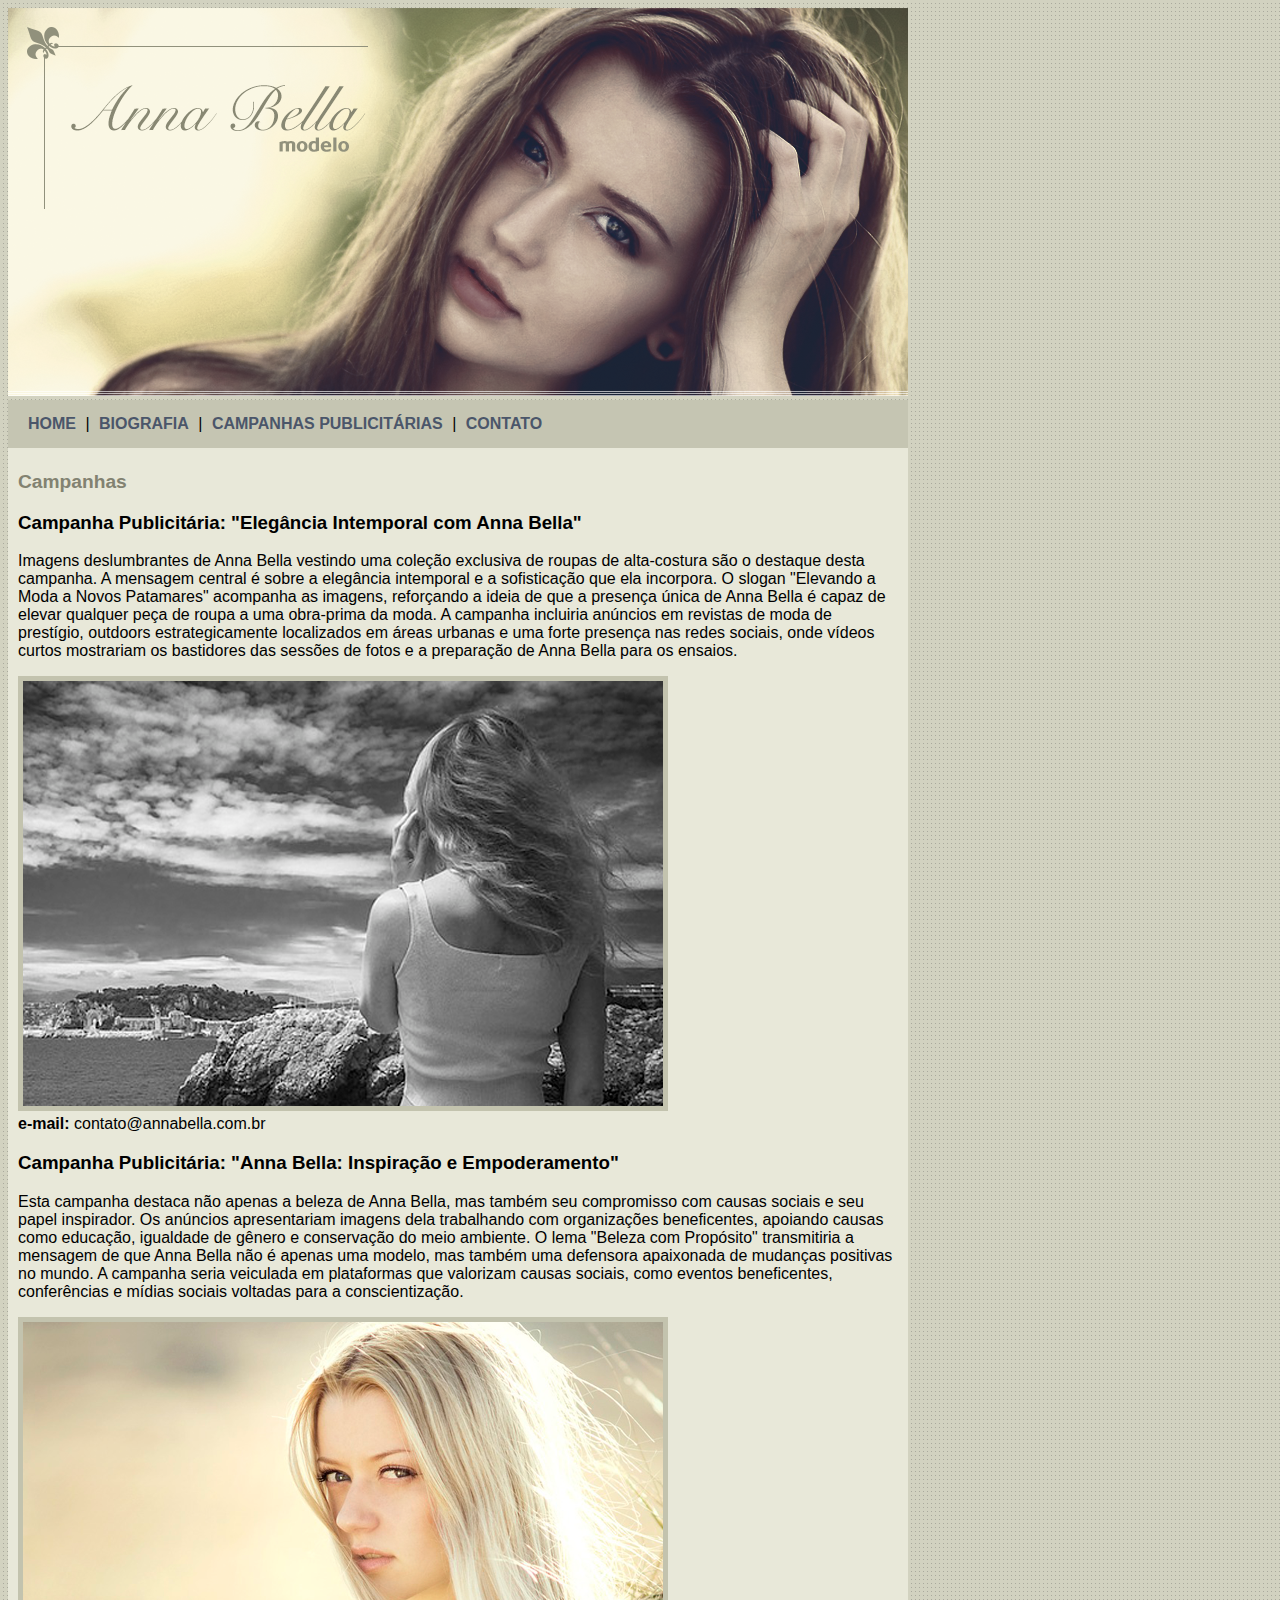
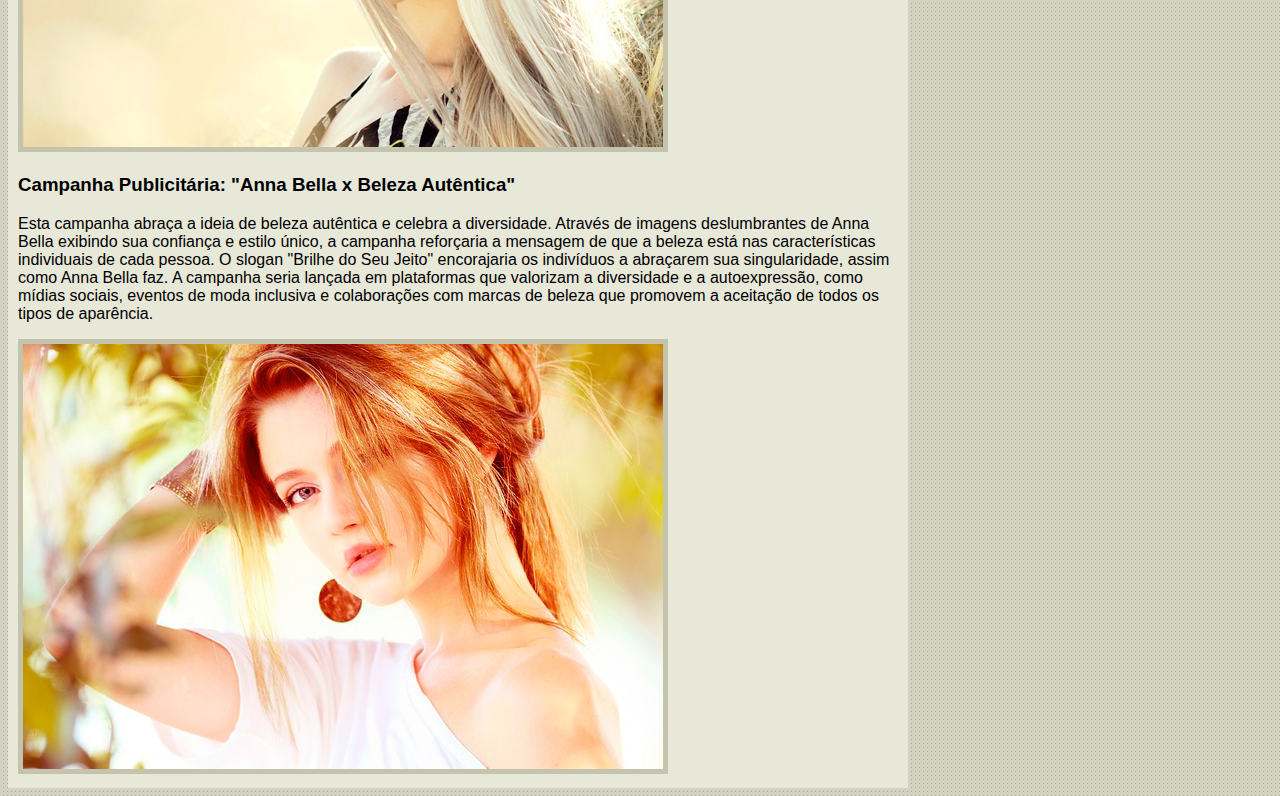
<file: advertisingCampaigns.html>
<!DOCTYPE html>
<html lang="en">
<head>
    <meta charset="UTF-8">
    <meta name="viewport" content="width=device-width, initial-scale=1.0">
    <title>Campanhas</title>
    <link rel="stylesheet" href="style.css">

</head>
<body>
    <div id="divPrincipal">
        <img src="assets/capa.png" alt="">
        <div id="menu">
     
         <a href="home.html">HOME</a> |
         <a href="biography.html">BIOGRAFIA</a> |
         <a href="advertisingCampaigns.html">CAMPANHAS PUBLICITÁRIAS</a> |
         <a href="contact.html">CONTATO</a> 
     
        </div>
        <div id="conteudo">
            <h1>Campanhas</h1>
            <h3>Campanha Publicitária: "Elegância Intemporal com Anna Bella"</h3>
            <p>
                Imagens deslumbrantes de Anna Bella vestindo uma coleção exclusiva de roupas de alta-costura são o destaque desta campanha. A mensagem central é sobre a elegância intemporal e a sofisticação que ela incorpora. O slogan "Elevando a Moda a Novos Patamares" acompanha as imagens, reforçando a ideia de que a presença única de Anna Bella é capaz de elevar qualquer peça de roupa a uma obra-prima da moda. A campanha incluiria anúncios em revistas de moda de prestígio, outdoors estrategicamente localizados em áreas urbanas e uma forte presença nas redes sociais, onde vídeos curtos mostrariam os bastidores das sessões de fotos e a preparação de Anna Bella para os ensaios.
            </p>
            <img src="assets/foto1.png" alt="" class="img-campanha">
        
            <div>
               <strong>e-mail:</strong>  contato@annabella.com.br <br>
            </div>
            
            <h3>Campanha Publicitária: "Anna Bella: Inspiração e Empoderamento"</h3>
            <p>
                Esta campanha destaca não apenas a beleza de Anna Bella, mas também seu compromisso com causas sociais e seu papel inspirador. Os anúncios apresentariam imagens dela trabalhando com organizações beneficentes, apoiando causas como educação, igualdade de gênero e conservação do meio ambiente. O lema "Beleza com Propósito" transmitiria a mensagem de que Anna Bella não é apenas uma modelo, mas também uma defensora apaixonada de mudanças positivas no mundo. A campanha seria veiculada em plataformas que valorizam causas sociais, como eventos beneficentes, conferências e mídias sociais voltadas para a conscientização.
            </p>
            <img src="assets/foto2.png" alt="" class="img-campanha">
        
            <h3>Campanha Publicitária: "Anna Bella x Beleza Autêntica"</h3>
            <P>
                Esta campanha abraça a ideia de beleza autêntica e celebra a diversidade. Através de imagens deslumbrantes de Anna Bella exibindo sua confiança e estilo único, a campanha reforçaria a mensagem de que a beleza está nas características individuais de cada pessoa. O slogan "Brilhe do Seu Jeito" encorajaria os indivíduos a abraçarem sua singularidade, assim como Anna Bella faz. A campanha seria lançada em plataformas que valorizam a diversidade e a autoexpressão, como mídias sociais, eventos de moda inclusiva e colaborações com marcas de beleza que promovem a aceitação de todos os tipos de aparência.
            </P>
            <img src="assets/foto3.png" alt="" class="img-campanha">
        
        
            </div>
        
     
    </div>
</body>
</html>
</file>
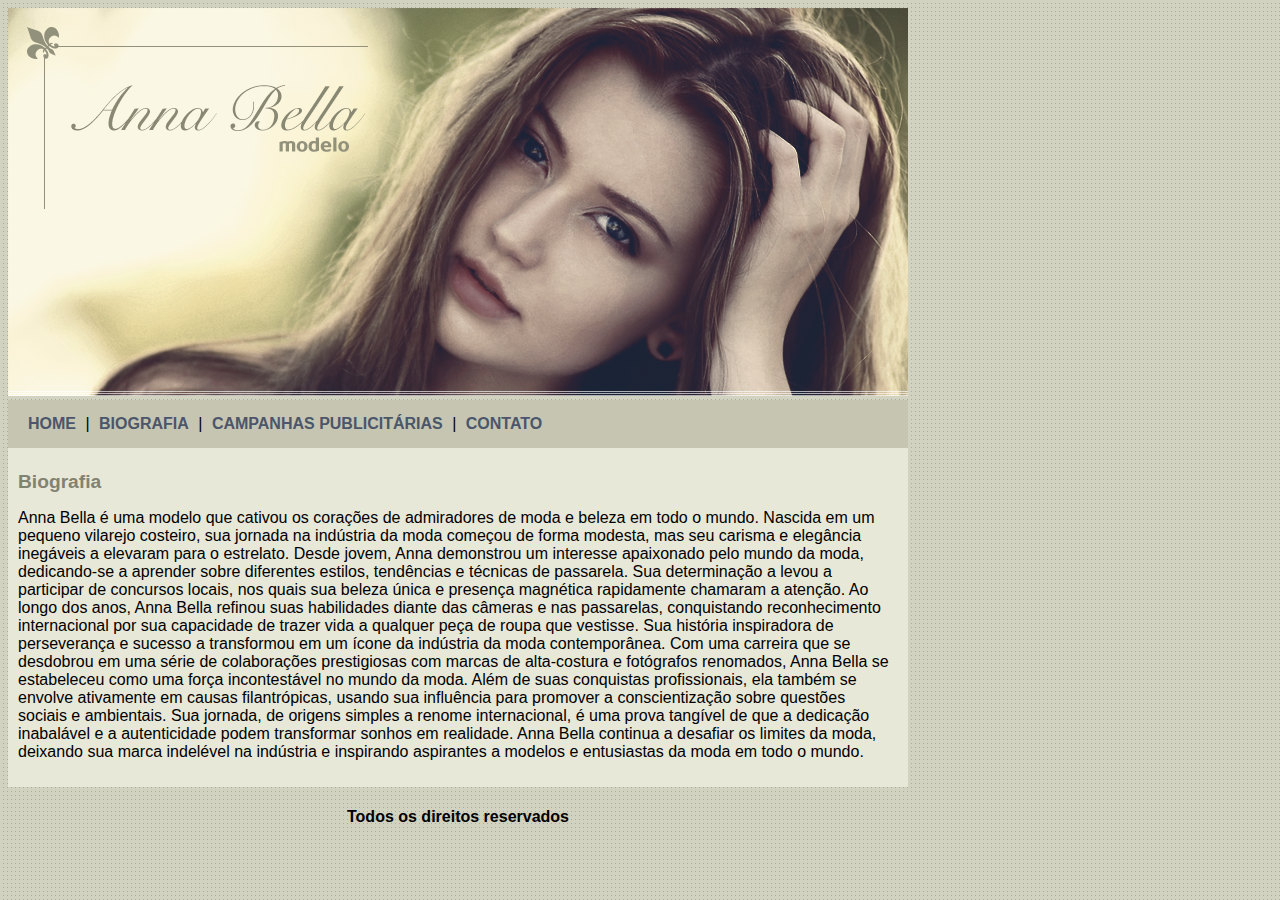
<file: biography.html>
<!DOCTYPE html>
<html lang="en">
<head>
    <meta charset="UTF-8">
    <meta name="viewport" content="width=device-width, initial-scale=1.0">
    <title>Anna Bella - Biografia</title>
    <link rel="stylesheet" href="style.css">
</head>
<body>
<div id="divPrincipal">
   <img src="assets/capa.png" alt="">
   <div id="menu">

    <a href="home.html">HOME</a> |
    <a href="biography.html">BIOGRAFIA</a> |
    <a href="advertisingCampaigns.html">CAMPANHAS PUBLICITÁRIAS</a> |
    <a href="contact.html">CONTATO</a> 

   </div>

   <div id="conteudo">
        <h1>Biografia</h1>
        <p>Anna Bella é uma modelo que cativou os corações de admiradores de moda e beleza em todo o mundo. Nascida em um pequeno vilarejo costeiro, sua jornada na indústria da moda começou de forma modesta, mas seu carisma e elegância inegáveis a elevaram para o estrelato. Desde jovem, Anna demonstrou um interesse apaixonado pelo mundo da moda, dedicando-se a aprender sobre diferentes estilos, tendências e técnicas de passarela. Sua determinação a levou a participar de concursos locais, nos quais sua beleza única e presença magnética rapidamente chamaram a atenção. Ao longo dos anos, Anna Bella refinou suas habilidades diante das câmeras e nas passarelas, conquistando reconhecimento internacional por sua capacidade de trazer vida a qualquer peça de roupa que vestisse. Sua história inspiradora de perseverança e sucesso a transformou em um ícone da indústria da moda contemporânea.

            Com uma carreira que se desdobrou em uma série de colaborações prestigiosas com marcas de alta-costura e fotógrafos renomados, Anna Bella se estabeleceu como uma força incontestável no mundo da moda. Além de suas conquistas profissionais, ela também se envolve ativamente em causas filantrópicas, usando sua influência para promover a conscientização sobre questões sociais e ambientais. Sua jornada, de origens simples a renome internacional, é uma prova tangível de que a dedicação inabalável e a autenticidade podem transformar sonhos em realidade. Anna Bella continua a desafiar os limites da moda, deixando sua marca indelével na indústria e inspirando aspirantes a modelos e entusiastas da moda em todo o mundo.
        </p>

    </div>
    <div id="rodape">
        <h4 class="centralizar">Todos os direitos reservados</h4>
   </div>

</div>
</body>
</html>
</file>
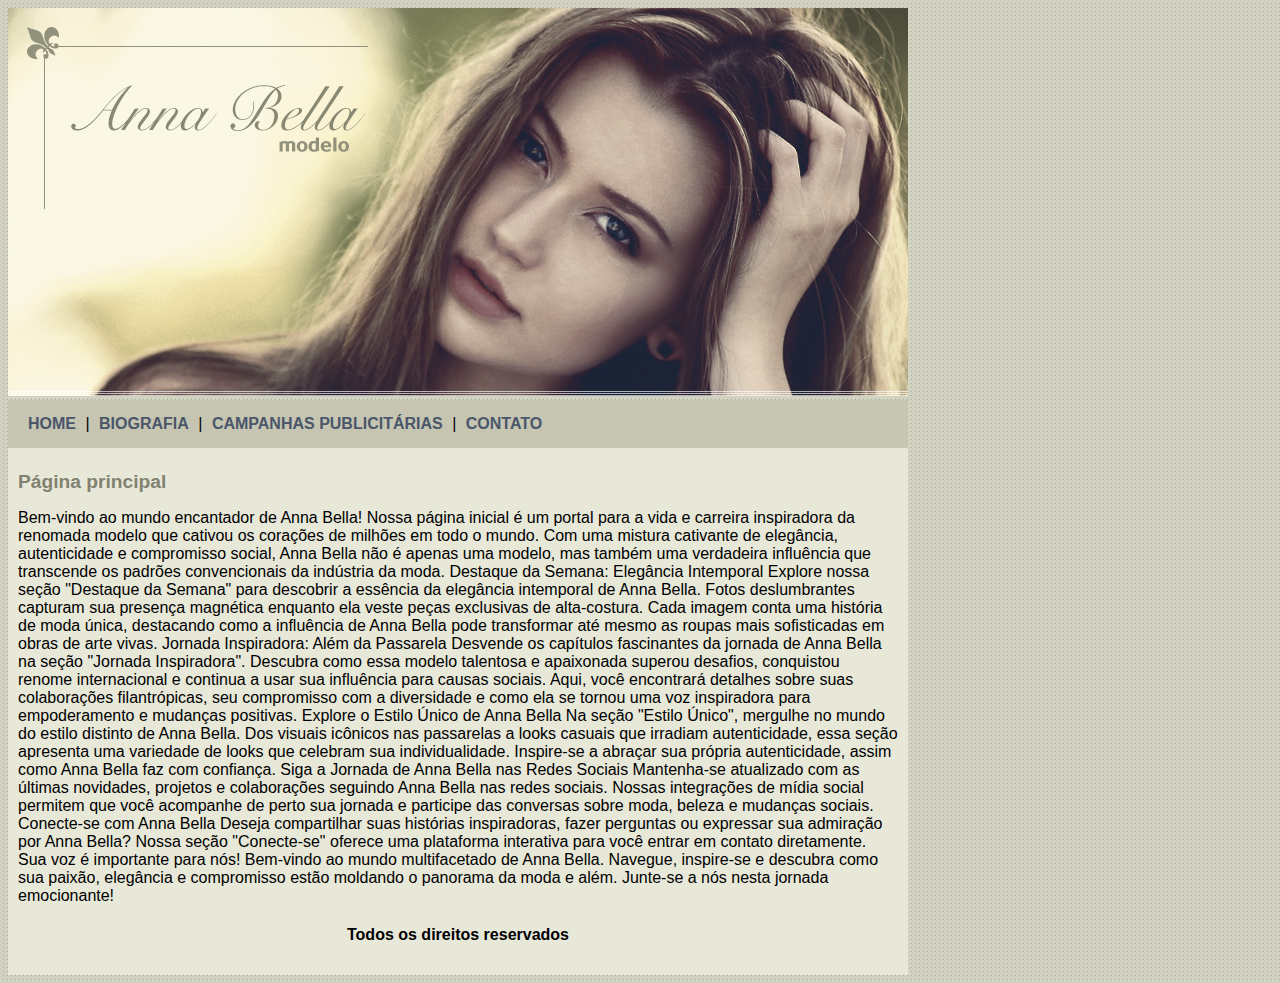
<file: home.html>
<!DOCTYPE html>
<html lang="en">
<head>
    <meta charset="UTF-8">
    <meta name="viewport" content="width=device-width, initial-scale=1.0">
    <title>Home</title>
    <link rel="stylesheet" href="style.css">
</head>
<body>

    
<div id="divPrincipal">
    <img src="assets/capa.png" alt="">
    <div id="menu">
 
     <a href="home.html">HOME</a> |
     <a href="biography.html">BIOGRAFIA</a> |
     <a href="advertisingCampaigns.html">CAMPANHAS PUBLICITÁRIAS</a> |
     <a href="contact.html">CONTATO</a> 
 
    </div>
 
    <div id="conteudo">
         <h1>Página principal</h1>

         <p> Bem-vindo ao mundo encantador de Anna Bella! Nossa página inicial é um portal para a vida e carreira inspiradora da renomada modelo que cativou os corações de milhões em todo o mundo. Com uma mistura cativante de elegância, autenticidade e compromisso social, Anna Bella não é apenas uma modelo, mas também uma verdadeira influência que transcende os padrões convencionais da indústria da moda.

            Destaque da Semana: Elegância Intemporal
            Explore nossa seção "Destaque da Semana" para descobrir a essência da elegância intemporal de Anna Bella. Fotos deslumbrantes capturam sua presença magnética enquanto ela veste peças exclusivas de alta-costura. Cada imagem conta uma história de moda única, destacando como a influência de Anna Bella pode transformar até mesmo as roupas mais sofisticadas em obras de arte vivas.
            
            Jornada Inspiradora: Além da Passarela
            Desvende os capítulos fascinantes da jornada de Anna Bella na seção "Jornada Inspiradora". Descubra como essa modelo talentosa e apaixonada superou desafios, conquistou renome internacional e continua a usar sua influência para causas sociais. Aqui, você encontrará detalhes sobre suas colaborações filantrópicas, seu compromisso com a diversidade e como ela se tornou uma voz inspiradora para empoderamento e mudanças positivas.
            
            Explore o Estilo Único de Anna Bella
            Na seção "Estilo Único", mergulhe no mundo do estilo distinto de Anna Bella. Dos visuais icônicos nas passarelas a looks casuais que irradiam autenticidade, essa seção apresenta uma variedade de looks que celebram sua individualidade. Inspire-se a abraçar sua própria autenticidade, assim como Anna Bella faz com confiança.
            
            Siga a Jornada de Anna Bella nas Redes Sociais
            Mantenha-se atualizado com as últimas novidades, projetos e colaborações seguindo Anna Bella nas redes sociais. Nossas integrações de mídia social permitem que você acompanhe de perto sua jornada e participe das conversas sobre moda, beleza e mudanças sociais.
            
            Conecte-se com Anna Bella
            Deseja compartilhar suas histórias inspiradoras, fazer perguntas ou expressar sua admiração por Anna Bella? Nossa seção "Conecte-se" oferece uma plataforma interativa para você entrar em contato diretamente. Sua voz é importante para nós!
            
            Bem-vindo ao mundo multifacetado de Anna Bella. Navegue, inspire-se e descubra como sua paixão, elegância e compromisso estão moldando o panorama da moda e além. Junte-se a nós nesta jornada emocionante!
                    </p></p>
        
     <div id="rodape">
         <h4 class="centralizar">
            Todos os direitos reservados
        </h4>
    </div>
    </div>

           

    
</body>
</html>
</file>
<file: style.css>
body {
   background:#d2d2c1  url('/../assets/fundo.png'); 
   font: 16px  Candara, Helvetica, sans-serif;
    /* background-image: url('../../Projeto-2/Projeto-Anna-Bella/assets/fundo.png'); */
}

#divPrincipal{
    width: 900px;

}

#menu{
    background:#c5c5b2;
    padding: 15px;
}


#conteudo{
    background: #e8e8d9;
    padding: 10px;

}
a{
    color: #4b566a;
    text-decoration: none;
    font-weight: bold;
    padding: 5px;

}

.centralizar{
    text-align: center ;
}

h1{
    color: #828271;
    font-size: 1.2em;


}
.img-campanha{
    border: 5px solid #c3c3ae;


}
</file>
